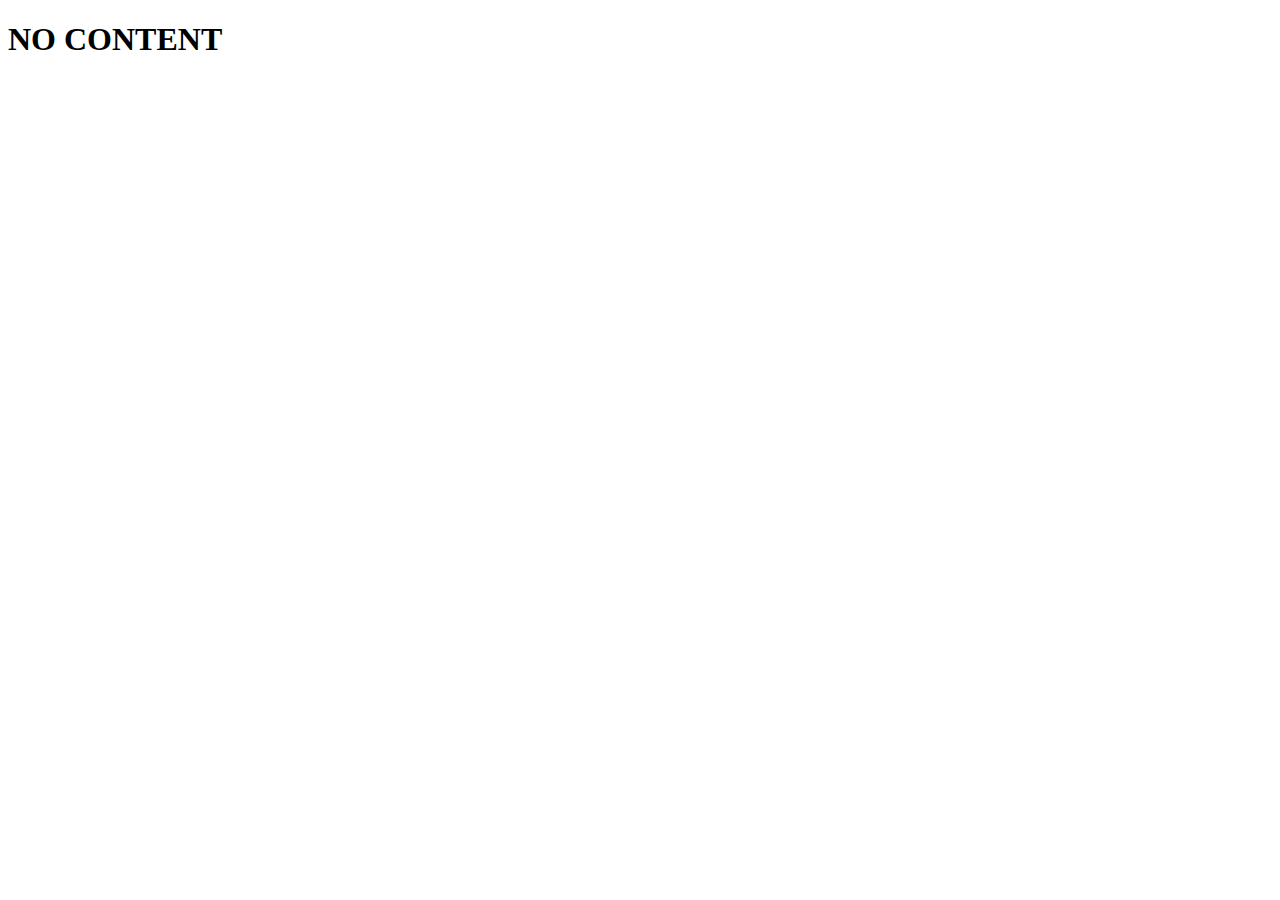
<file: templates/assay_noContent.html>
<!DOCTYPE html>
<html lang="en">
<head>
    <meta charset="UTF-8">
    <meta http-equiv="X-UA-Compatible" content="IE=edge">
    <meta name="viewport" content="width=device-width, initial-scale=1.0">
</head>
<body>
    <h1>NO CONTENT</h1>
</body>
</html>
</file>
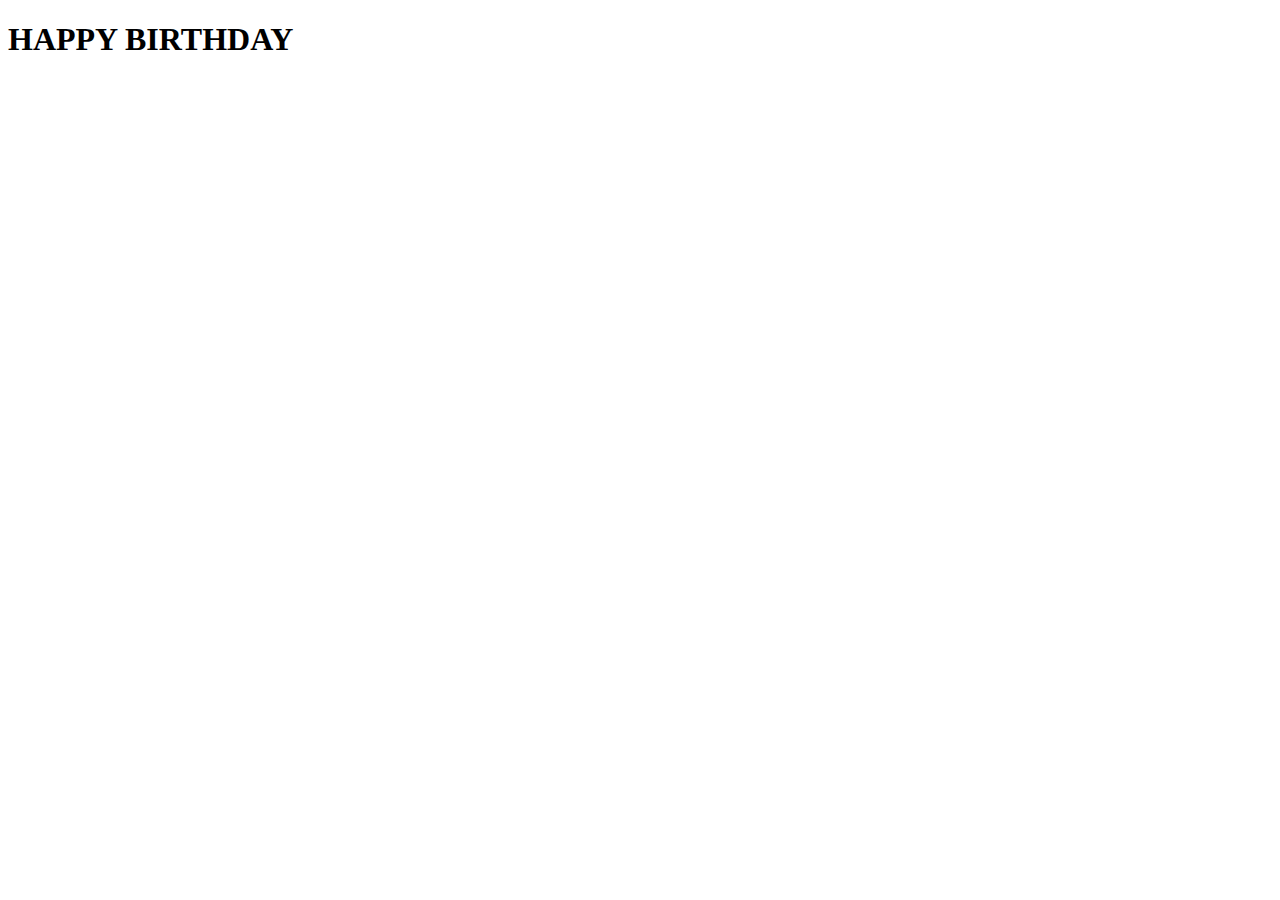
<file: templates/pmid.html>
<!DOCTYPE html>
<html lang="en">
<head>
    <meta charset="UTF-8">
    <meta http-equiv="X-UA-Compatible" content="IE=edge">
    <meta name="viewport" content="width=device-width, initial-scale=1.0">
</head>
<body>
    <h1>HAPPY BIRTHDAY</h1>
</body>
</html>
</file>
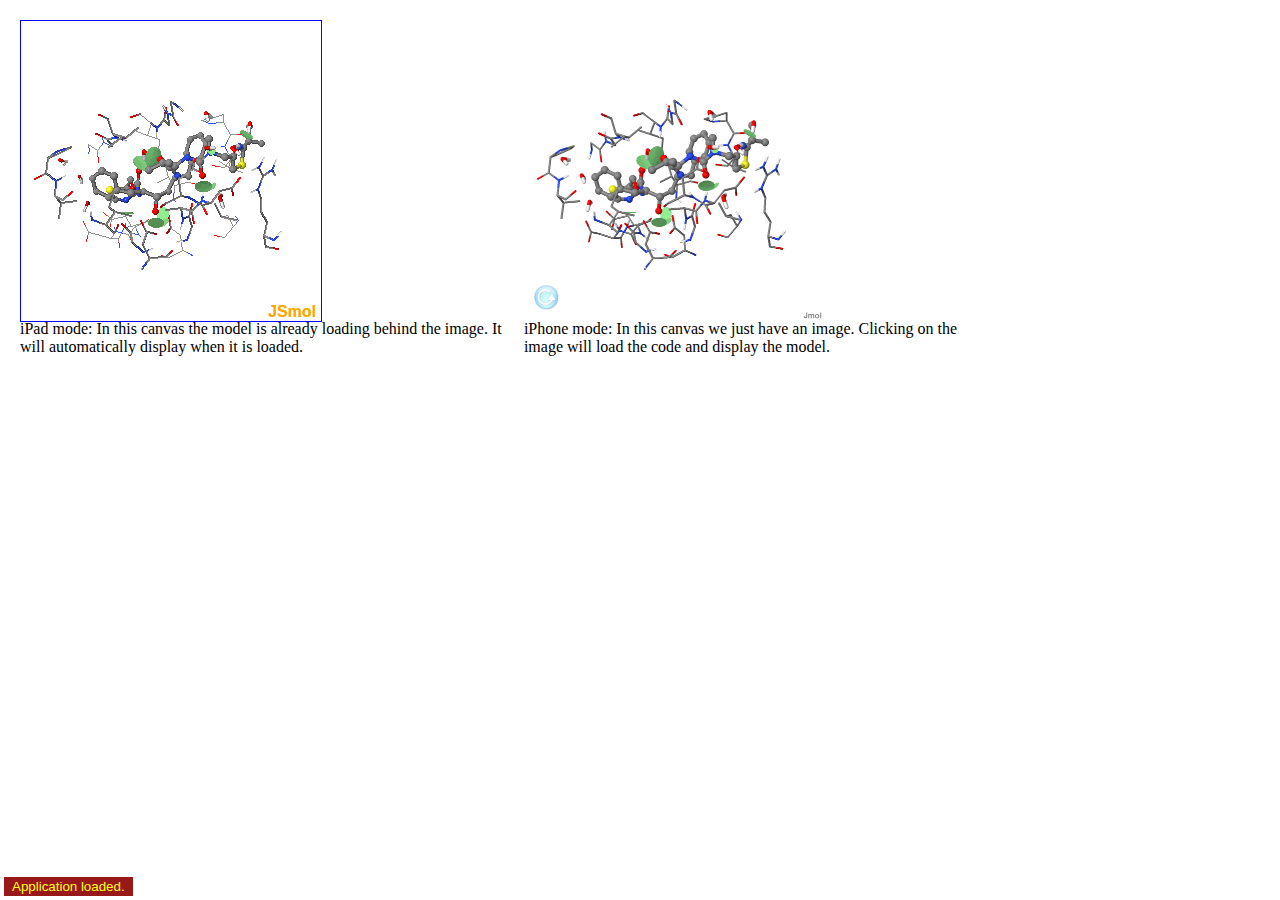
<file: static/Jmol/jsmol/cover.htm>
<!DOCTYPE html>
<html>
<head>
<title>HTML5-only and WebGL Jmol Demo</title>
<meta charset="utf-8">
<script type="text/javascript" src="JSmol.min.js"></script>

  <script type="text/javascript"> 


var jmolApplet0; // set up in HTML table, below
var Info;

// note that the variable name MUST match the first parameter in quotes


;(function() {

// ?_USE=JAVA   ?_USE=SIGNED   ?_USE=HTML5


// Developers: The _debugCode flag is checked in j2s/java/core.z.js, 
// and, if TRUE, skips loading the core methods, forcing those
// to be read from their individual directories. Set this
// true if you want to do some code debugging by inserting
// System.out.println, document.title, or alert commands
// anywhere in the Java or Jmol code.

var s = document.location.search;
Jmol._debugCode = (s.indexOf("debugcode") >= 0);


jmol_isReady = function(applet) {
	document.title = (applet._id + " is ready")
	Jmol._getElement(applet, "appletdiv").style.border="1px solid blue"
 
}		


Info = {
	width: 300,
	height: 300,
	debug: false,
	color: "white",
	addSelectionOptions: false,
	serverURL: "http://chemapps.stolaf.edu/jmol/jsmol/php/jsmol.php",
	use: "HTML5",
  coverImage: "data/1hxw.png",        // initial image instead of applet
  coverScript: "",	// special script for click of cover image (otherwise equal to script)
  deferApplet: true,                  // wait to load applet until click
  deferUncover: true,                 // wait to uncover applet until script completed
  jarPath: "java",
	j2sPath: "j2s",
	jarFile: "JmolApplet.jar",
	isSigned: false,
	//disableJ2SLoadMonitor: true,
	//disableInitialConsole: true,
	readyFunction: jmol_isReady,
	//defaultModel: "$dopamine",
	script: "load data/1hxw.png;"
}

})();

$(document).ready(function(){
  
  Info.deferApplet = false;
  Info.deferUncover = true;
  $("#appletplace1").html(Jmol.getAppletHtml("jmol1", Info));
  Info.deferApplet = true;
  Info.deferUncover = true;
  $("#appletplace2").html(Jmol.getAppletHtml("jmol2", Info));
});

</script>
</head>
<body>
<table width=1000 cellpadding=10>
<tr>
<td valign=top>
<div id="appletplace1"></div>
iPad mode: In this canvas the model is already loading behind the image. It will automatically display when it is loaded.
</td>
<td valign=top>
<div id="appletplace2"></div>
iPhone mode: In this canvas we just have an image. Clicking on the image will load the code and display the model.
</td>
</tr></table>
</body>
</html>
</file>
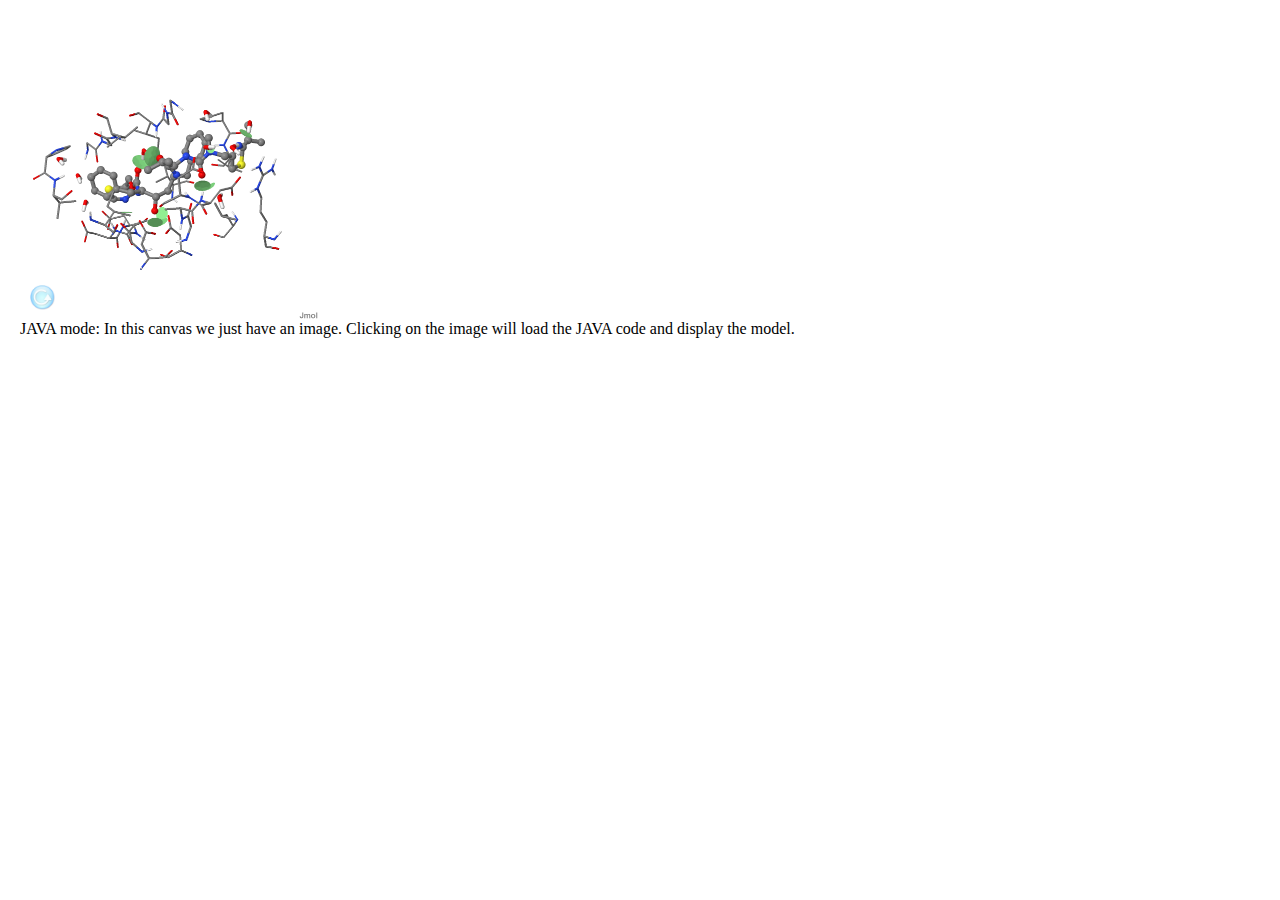
<file: static/Jmol/jsmol/coverJava.htm>
<!DOCTYPE html>
<html>
<head>
<title>HTML5-only and WebGL Jmol Demo</title>
<meta charset="utf-8">
<script type="text/javascript" src="JSmol.min.js"></script>

  <script type="text/javascript"> 


var jmolApplet0; // set up in HTML table, below
var Info;

// note that the variable name MUST match the first parameter in quotes


;(function() {

// ?_USE=JAVA   ?_USE=SIGNED   ?_USE=HTML5


// Developers: The _debugCode flag is checked in j2s/java/core.z.js, 
// and, if TRUE, skips loading the core methods, forcing those
// to be read from their individual directories. Set this
// true if you want to do some code debugging by inserting
// System.out.println, document.title, or alert commands
// anywhere in the Java or Jmol code.

var s = document.location.search;
Jmol._debugCode = (s.indexOf("debugcode") >= 0);


jmol_isReady = function(applet) {
	document.title = (applet._id + " is ready")
	Jmol._getElement(applet, "appletdiv").style.border="1px solid blue"
 
}		


Info = {
	width: 300,
	height: 300,
	debug: false,
	color: "white",
	addSelectionOptions: false,
	serverURL: "http://chemapps.stolaf.edu/jmol/jsmol/php/jsmol.php",
	use: "HTML5",
  coverImage: "data/1hxw.png",        // initial image instead of applet
  coverScript: "",	// special script for click of cover image (otherwise equal to script)
  deferApplet: true,                  // wait to load applet until click
  deferUncover: true,                 // wait to uncover applet until script completed
  jarPath: "java",
	j2sPath: "j2s",
	jarFile: "JmolAppletSigned.jar",
	isSigned: true,
	//disableJ2SLoadMonitor: true,
	//disableInitialConsole: true,
	readyFunction: jmol_isReady,
	//defaultModel: "$dopamine",
	script: "load data/1hxw.png;"
}

})();

$(document).ready(function(){
  
  Info.deferApplet = true;
  Info.deferUncover = true;
  Info.use="JAVA";
  $("#appletplace2").html(Jmol.getAppletHtml("jmol2", Info));
});

</script>
</head>
<body>
<table width=1000 cellpadding=10>
<tr>
<td valign=top>
<div id="appletplace2"></div>
JAVA mode: In this canvas we just have an image. Clicking on the image will load the JAVA code and display the model.
</td>
</tr></table>
</body>
</html>
</file>
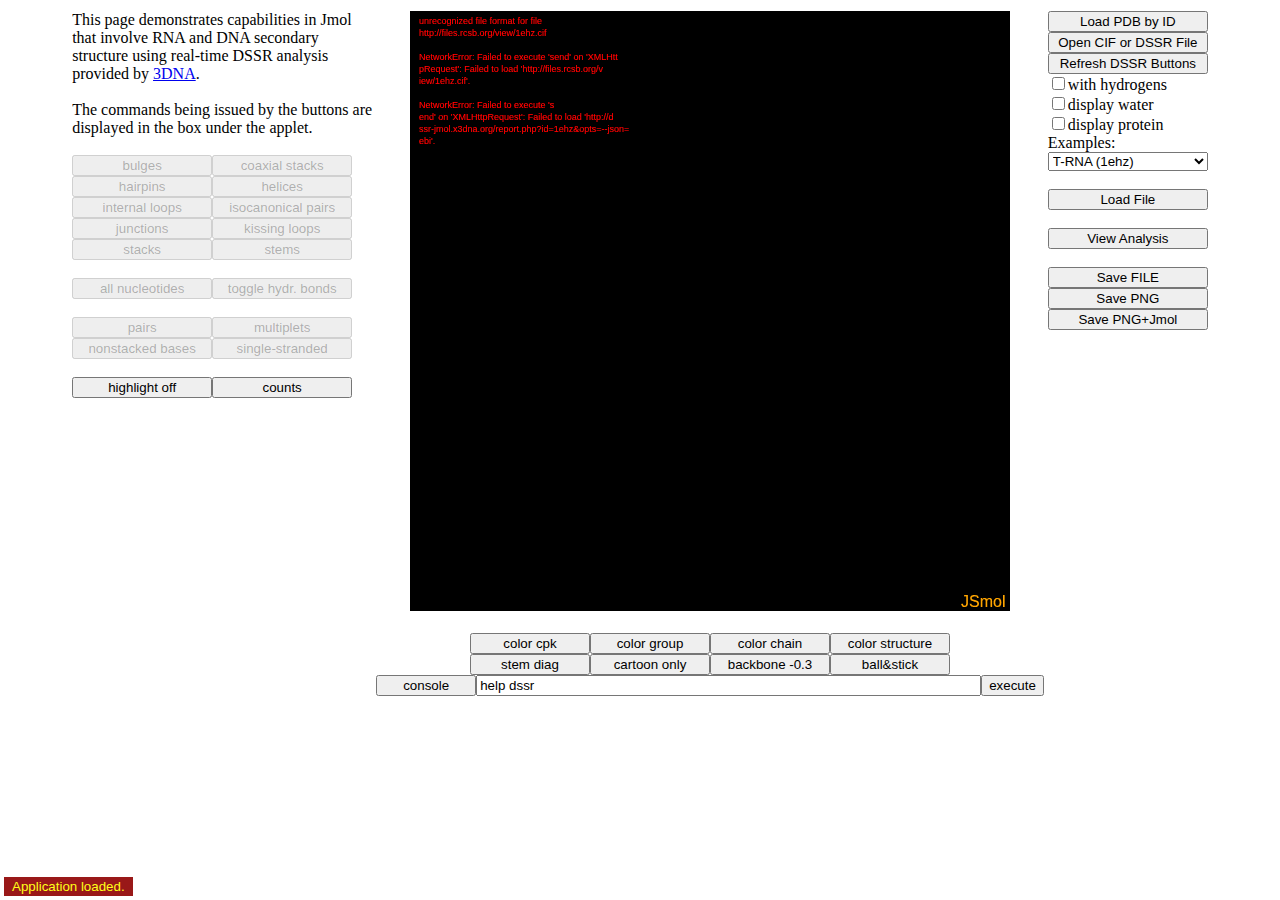
<file: static/Jmol/jsmol/dssr.htm>
<!DOCTYPE html>
<html>
<head>
<title>Jmol/DSSR Demonatration Page</title>
<script type="text/javascript" src="JSmol.min.js"></script>

<script type="text/javascript">

// Bob Hanson 4/22/2014 6:49:57 PM  hansonr@stolaf.edu
// BH 9/20/2015 6:46:24 AM upgrade to JSON-based data

var jmolApplet0; // set up in HTML table, below

var stemScript = "select nucleic;set backboneSteps;backbone -0.5;select nucleic and leadAtom;spacefill 1.5;label %[group1];set labelOffset 0 0;color labels yellow";

var _1ehzScript = "reset;center {60.992996 51.431 25.178501}; rotate z -142.9; rotate y 68.91; rotate z 112.36;";

var maxDrop = 5;

var Info = {
	width: 600,
	height: 600,
	color: "white",
	addSelectionOptions: false,
	disableInitialConsole: true,
	serverURL: "http://chemapps.stolaf.edu/jmol/jsmol/php/jsmol.php",
	use: "HTML5",
	jarFile: "JmolAppletSigned0.jar",
	isSigned: true,
	loadStructCallback: "enableButtons",
	script: "background black;set defaultLoadScript '"+ stemScript + ";javascript enableButtons();if (!_M.dssr){calculate structure dssr};display nucleic;if(h2oOn){display add water};if(protOn){display add protein};color grey';load =1ehz/dssr;" + _1ehzScript
}

var hbondsON = false;

function enableButtons(app,fullPath,fileName,modelName,errorMsg,status) {
  hbondsON = false;
	var data = Jmol.evaluateVar(jmolApplet0, "(_M.dssr ? _M.dssr.counts : {})");
	for (var i = dssrBtns.length; --i >= 0;) {
		var name = dssrBtns[i];
		$("#dssrBtn_"+name).prop("disabled", !data[name]);
	}
}

///////// MODEL LIST /////////

Models = []

template = "xid='%1';zap;set echo top left;echo loading...;refresh;load %4;%3;|%2 (%1)"
function addModel(xxxx, load, text, script, selected) {
	script || (script = "");
  selected || (selected = false);
	load || (load = "=%1/dssr 1;");
  var t = template.replace(/%4/, load)
    .replace(/%1/g, xxxx)
    .replace(/%2/, text)
    .replace(/%3/, script)
    .split("|");
  t.push(selected);    
	Models.push(t)
}

addModel("1ehz", "", "T-RNA", _1ehzScript, true)
addModel("2m5u", "", "P4 Hairpin Loop")
addModel("2m4w", "", "G-Bulge")
addModel("4jab", "", "U/G Wobble Base Pair")
addModel("2mi0", "", "I-V Kissing Loop")
addModel("1msy", "", "GUAA tetraloop E. Coli 23 S rRNA")
addModel("4c40", "", "L7Ae kink turn")

addModel("2mhi", "", "telomerase CR4/5 domain")
addModel("4lvv", "", "THF Riboswitch", "rotate Y -90")
addModel("4mgn", "", "glyQS T box riboswitch+tRNA") 

function jmolCheckbox(script1, script0,text,ischecked) {Jmol.jmolCheckbox(jmolApplet0,script1, script0, text, ischecked)}
function jmolButton(script, text) {Jmol.jmolButton(jmolApplet0, "select *;" + (script || text), (text || script))}
function jmolHtml(s) { document.write(s) };
function jmolBr() { jmolHtml("<br>") }
function jmolMenu(a) {Jmol.jmolMenu(jmolApplet0, a)}
function jmolScript(script) {	
	$("#jmolCmd0").val(script);
	Jmol.script(jmolApplet0, script);
}

///////// SPECIALIZED BUTTONS /////////

var dssrBtns = []

function dssrBtn(key, name) {
	if (name == null)
    name = key;
  else
		dssrBtns.push(name);
	Jmol.jmolButton("jmolApplet0", [showDSSR, key, name],key, "dssrBtn_"+name);
}	

function showDSSR(btn, data) {
	var dssrType = data[1].replace(/ /g,"");
	var dssrWhat = data[2]
	var dssrPlural = dssrType.toLowerCase();
	var s = "";
	var n = 0;
	$("#menudiv").css('visibility', 'hidden');
	if (btn) {
		if (dssrWhat == "counts") {
			alert(Jmol.scriptEcho(jmolApplet0, "print _M.dssr.counts"));
			return;
		}
    if (dssrWhat == "hbonds") {
      if ((hbondsON = !hbondsON)) {
        jmolScript("select off *;wireframe only;calculate hbonds structure;hbonds 0.2");
      } else {
        jmolScript("select off *;hbonds off;" + stemScript);
      }
      return;
    }
    if (dssrWhat == "hbondsOff") {
      jmolScript("select off *;hbonds off");
      return;
    }
		jmolScript("select off *;color gray;");
		if (dssrWhat == null) // "highlights off"
			return;
		var data = Jmol.evaluateVar(jmolApplet0, "_M.dssr."+dssrWhat);
		var n = data.length;
		var s = "<select id='dssr' style='width:140px' size='"+Math.min(n+1, maxDrop)+"'>"
		if (n > 1)
			s += "<option value='' selected>" + (n == 2 ? "both" : "all " + n) + " " + dssrPlural + "</option>"
		for (var i = 0; i < n; i++)
		  s += "<option value="+(i+1)+">"+ dssrWhat + ".."+ (i + 1)+"</option>";
		s += "</select>"
		$("#menudiv").html(s).css('visibility', (n == 0 ? 'hidden' : 'visible'));
		var f = function(a,e){selectOn(dssrWhat, $(e || this).val())};
		$("#dssr").change(f).keyup(function() {var me = this;setTimeout(function(){f(0, me)}, 50)});
		selectOn(dssrWhat, 0);
	}
}

function selectOn(dssrWhat, n) {
	jmolScript("select *;color grey;select " + dssrWhat+"; color " + (n ? "translucent " : "") + "red");
	if (n) {
		jmolScript("select @{_M.dssr."+dssrWhat+".." + n + "}; color red");
	}
}

function calculateDSSR() {
  if (Jmol.evaluateVar(jmolApplet0,"_M.dssr.type != 'hash'"))
    jmolScript("calculate structure DSSR;javascript enableButtons()");
  else
    alert("The DSSR analysis for this structure has already been carried out; push this button if you load your structure yourself or drag-drop a structure into the JSmol frame.")
}
function openAnalysis(isText) {
  jmolScript("console");
  setTimeout(function(){jmolScript("console clear;print _M.dssr")}, 2000);
}

$(document).ready(function() {
	
	$("#menudiv").css("visibility","hidden");
  $("#btnform")[0].reset();
});
</script>
</head>
<body>

<center>

<table><tr>
<td valign=top style="width:300px" rowspan=2>
This page demonstrates capabilities in Jmol 
that involve RNA and DNA secondary structure
using real-time DSSR analysis provided by <a href=http://goo.gl/ap12xJ>3DNA</a>.
<br>
<br>
The commands being issued by the buttons are displayed in the 
box under the applet.
<br>
<br>
<script type="text/javascript">
Jmol.setButtonCss(null,"style='width:140px'")
dssrBtn('bulges', 'bulges');
dssrBtn('coaxial stacks', 'coaxStacks');
jmolBr();
dssrBtn('hairpins', 'hairpins');
dssrBtn('helices', 'helices');
jmolBr();
dssrBtn('internal loops', 'iloops');
dssrBtn('isocanonical pairs', 'isoCanonPairs');
jmolBr();
dssrBtn('junctions', 'junctions');
dssrBtn('kissing loops', 'kissingLoops');
jmolBr();
dssrBtn('stacks', 'stacks');
dssrBtn('stems', 'stems');
jmolBr();
jmolBr();
dssrBtn('all nucleotides', 'nts');
dssrBtn('toggle hydr. bonds', 'hbonds');
jmolBr();
jmolBr();
dssrBtn("pairs", "pairs");
dssrBtn('multiplets', 'multiplets');
jmolBr();
dssrBtn('nonstacked bases', 'nonStack');
dssrBtn('single-stranded', 'ssSegments');
jmolBr();
jmolBr();
dssrBtn("highlight off");
dssrBtn("counts");
jmolBr();
jmolBr();
</script>
<div id="menudiv" style="visiblity:hidden"><select><option></option></select></div>

</td>
<td valign=top align=center>

<script type="text/javascript">

jmolApplet0 = Jmol.getApplet("jmolApplet0", Info)

</script>
</td><td valign=top >
<form id="btnform"><!-- (FORM tag is important to automatically set checkbox off when page reloads) -->
<script type="text/javascript">
Jmol.setButtonCss(null,"style='width:160px'")
Jmol.setMenuCss(null,"style='width:160px'")
jmolButton("if (!xid) { xid = '1ehz'};var x = prompt('Enter a four-digit PDB ID',xid);if (!x || x == 'null') { quit }; xid = x; load @{'=' + x + '/dssr'} 1;set echo top center;echo @x","Load PDB by ID")
jmolBr()
Jmol.jmolButton("jmolApplet0", [function(){Jmol.loadFileFromDialog(jmolApplet0)}],"Open CIF or DSSR File")
jmolBr()
Jmol.jmolButton("jmolApplet0", [enableButtons],"Refresh DSSR Buttons")
jmolBr()

jmolCheckbox("set pdbAddHydrogens TRUE","set pdbAddHydrogens FALSE","with hydrogens",false)
jmolBr()
jmolCheckbox("h2oOn=true;display add water","h2oOn=false;display remove water","display water",false)
jmolBr()
jmolCheckbox("protOn=true;display add protein","protOn=false;display remove protein","display protein",false)
jmolBr()
jmolHtml("Examples:")
jmolBr()
jmolMenu(Models)
jmolBr()
jmolBr()
jmolButton("load ? 1;calculate structure dssr","Load File")
jmolBr()
//no longer needed  is part of the defaultLoadScript
//Jmol.jmolButton("jmolApplet0",[calculateDSSR], "Calculate DSSR");
//jmolBr()
jmolBr()
Jmol.jmolButton("jmolApplet0",[openAnalysis, true], "View Analysis");
jmolBr()
jmolBr()
jmolButton("write FILE ?","Save FILE")
jmolBr()
jmolButton("write IMAGE ?.png","Save PNG")
jmolBr()
jmolButton("write PNGJ ?.png","Save PNG+Jmol")


</script>
</form>
</td></tr>
<tr>
<td align=center>





<script type="text/javascript">
jmolBr()
Jmol.setButtonCss(null,"style='width:120px'")
jmolButton("color cpk")
jmolButton("color group")
jmolButton("color chain")
jmolButton("color structure")
jmolBr()
jmolButton(stemScript,"stem diag")
jmolButton("cartoon only")
jmolButton("backbone -0.3")
jmolButton("spacefill only;spacefill 23%;wireframe 0.15","ball&stick")
jmolBr()
Jmol.setButtonCss(null,"style='width:100px'")
jmolButton("console")
Jmol.jmolCommandInput(jmolApplet0, "execute", "100px", null, null, "help dssr")
</script>

</td></tr></table>

</body>
</html>
</file>
